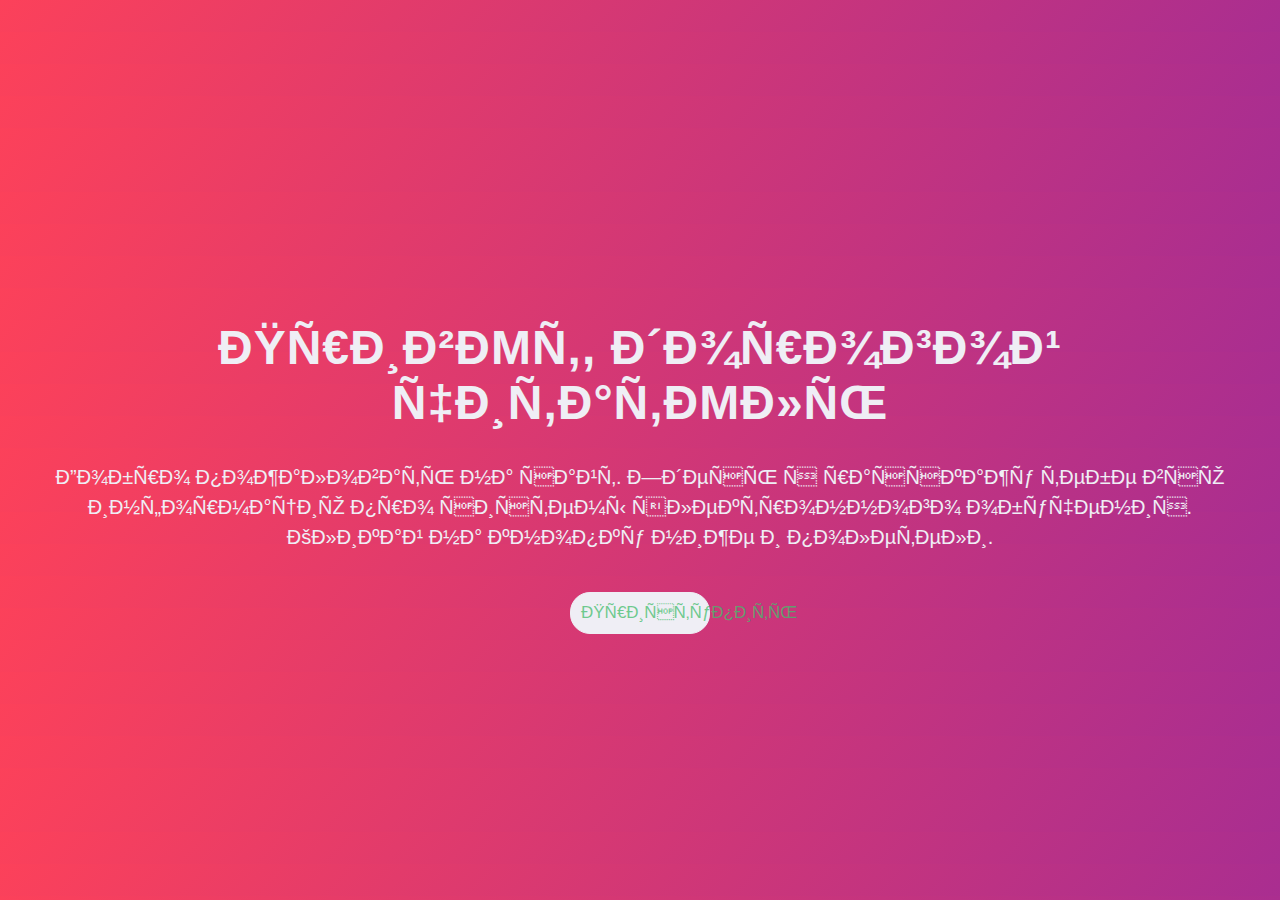
<file: index.html>
<!DOCTYPE html>
<html>
   <head>
         <meta charset="uft-8">  
         <title> Наиболее востребованные системы электронного образования. </title>
         <link rel="shortcut icon" href="favicon.png" type="image/png">

      <link rel="stylesheet" href="style.css">
   </head>
   <body>
        

         <div class="container-fluid">
            <div class="cube"></div>
            <div class="cube"></div>
            <div class="cube"></div>
            <div class="cube"></div>
            <div class="cube"></div>
        </div>
        <header>
         <section class="header-content">
         <h1>Привет, дорогой читатель</h1>
        <p>Добро пожаловать на сайт. Здесь я расскажу тебе всю информацию про системы электронного обучения.<br> Кликай на кнопку ниже и полетели. </p>
       <button> <a href = "promeg.html"; class="a1">  Приступить </a> </buttion>
      </section>
      </header>
   </body>
</html>
</file>
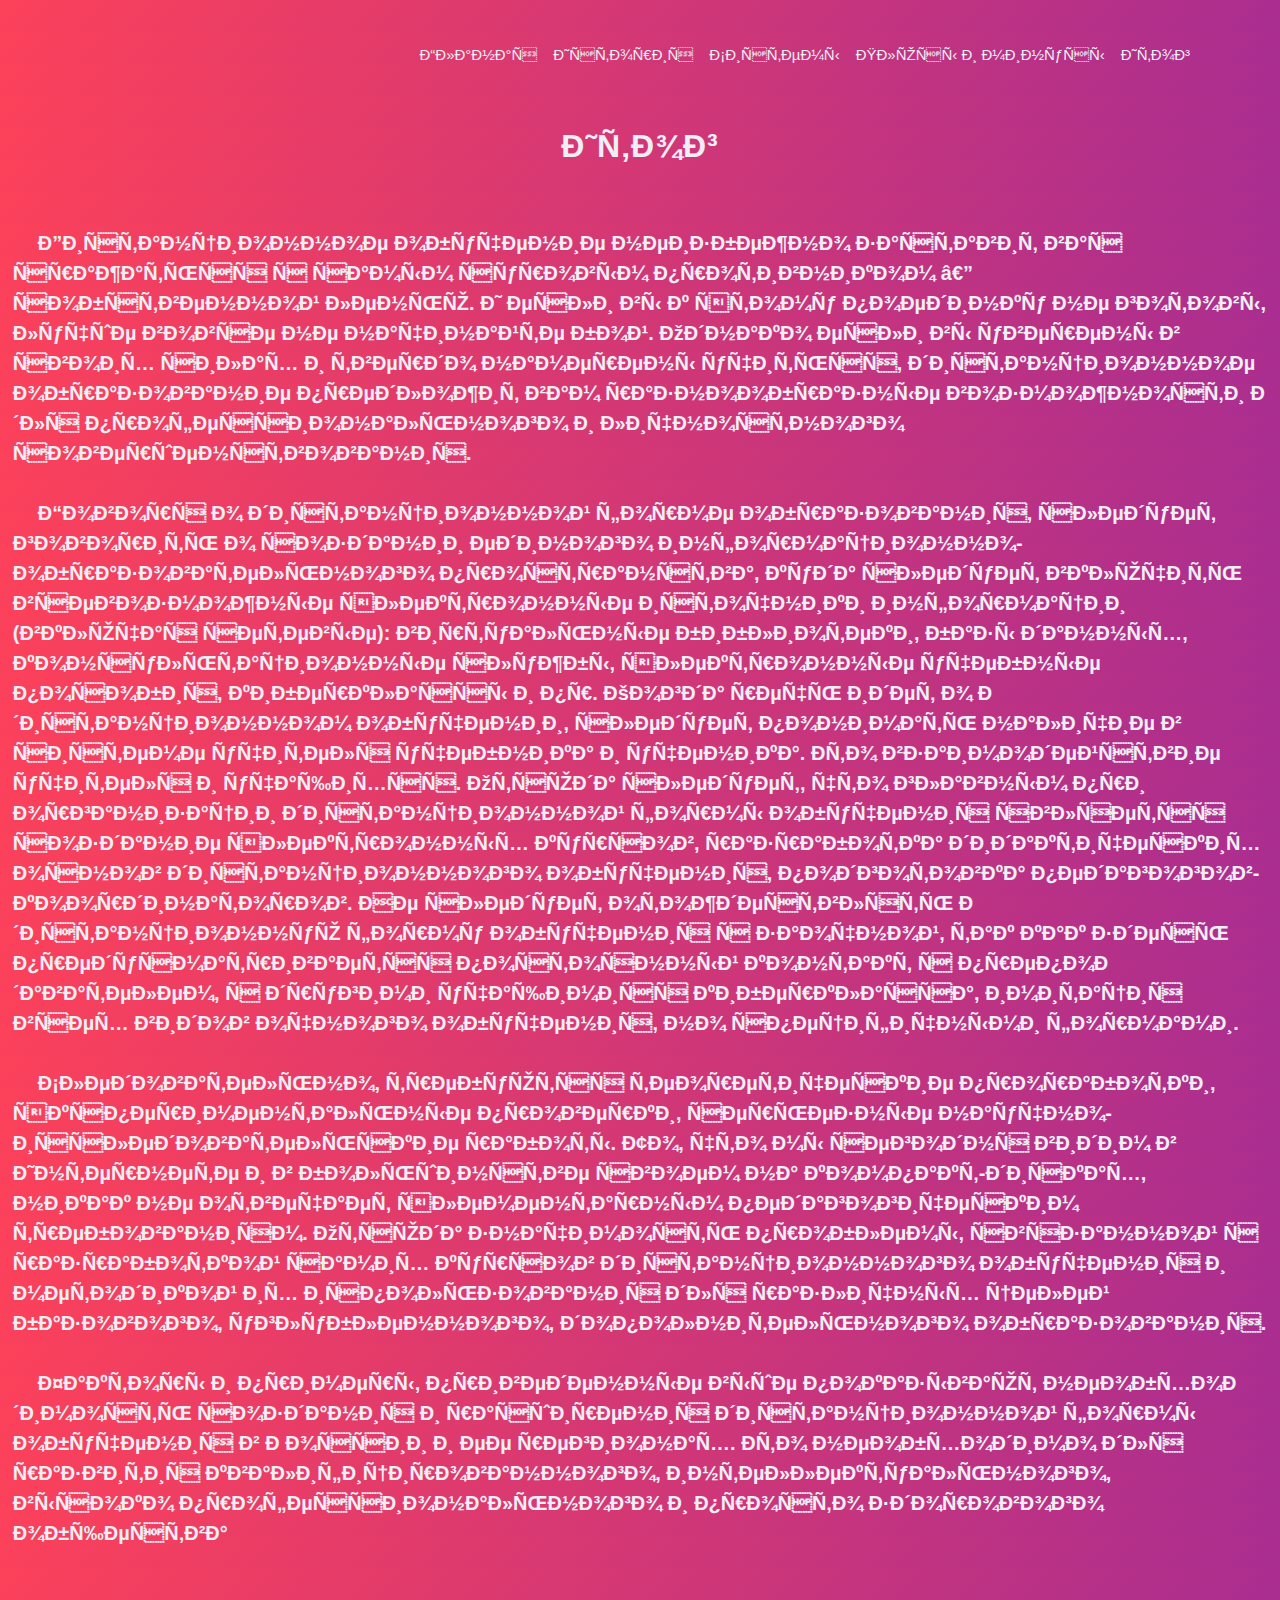
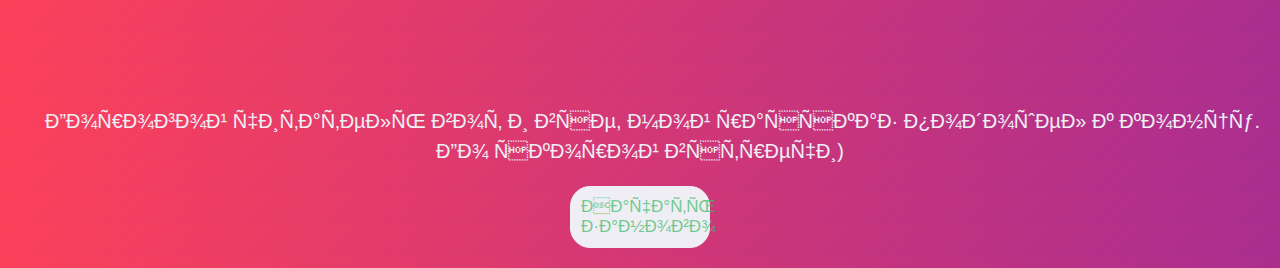
<file: itog.html>
<!DOCTYPE html>
<html>
   <head>
         <meta charset="uft-8">  
         <title> Наиболее востребованные системы электронного образования. </title>
         <link rel="shortcut icon" href="favicon.png" type="image/png">

      <link rel="stylesheet" href="style.css">
   </head>
   <body>
        

         <div class="container-fluid">
            <div class="cube"></div>
            <div class="cube"></div>
            <div class="cube"></div>
            <div class="cube"></div>
            <div class="cube"></div>
        </div>
        <header>
             <nav>
         <ul>
           <li><a href="index.html">Гланая</a></li>
            <li><a href="history.html">История</a></li>
            <li><a href="system.html">Системы</a></li>
            <li><a href="plus.html">Плюсы и минусы</a></li>
            <li><a href="itog.html">Итог</a></li>
         </ul>
       </nav>
         </p>
        </div>
        <section class="header-content1">
        <h2> Итог </h2>
        <br>
        <h3> 
         <p>
        Дистанционное обучение неизбежно заставит вас сражаться с самым суровым противником — собственной ленью. И если вы к этому поединку не готовы, лучше вовсе не начинайте бой. Однако если вы уверены в своих силах и твердо намерены учиться, дистанционное образование предложит вам разнообразные возможности для профессионального и личностного совершенствования.<br><br>
     </p>
     <p>
      Говоря о дистанционной форме образования, следует говорить о создании единого информационно-образовательного пространства, куда следует включить всевозможные электронные источники информации (включая сетевые): виртуальные библиотеки, базы данных, консультационные службы, электронные учебные пособия, киберклассы и пр. Когда речь идет о дистанционном обучении, следует понимать наличие в системе учителя учебника и ученика. Это взаимодействие учителя и учащихся. Отсюда следует, что главным при организации дистанционной формы обучения является создание электронных курсов, разработка дидактических основ дистанционного обучения, подготовка педагогов-координаторов. Не следует отождествлять дистанционную форму обучения с заочной, так как здесь предусматривается постоянный контакт с преподавателем, с другими учащимися киберкласса, имитация всех видов очного обучения, но специфичными формами.<br><br>
     </p>
     <p>
      Следовательно, требуются теоретические проработки, экспериментальные проверки, серьезные научно-исследовательские работы. То, что мы сегодня видим в Интернете и в большинстве своем на компакт-дисках, никак не отвечает элементарным педагогическим требованиям. Отсюда значимость проблемы, связанной с разработкой самих курсов дистанционного обучения и методикой их использования для различных целей базового, углубленного, дополнительного образования.<br><br>
     </p>
     <p>
      Факторы и примеры, приведенные выше показывают необходимость создания и расширения дистанционной формы обучения в России и ее регионах. Это необходимо для развития квалифицированного, интеллектуального, высоко профессионального и просто здорового общества<br><br>
        </p>
       </h3>
      
      </section>  
      <section class="header-content2">     
      <p> Дорогой читатель вот и все, мой рассказ подошел к концу.<br> До скорой встречи) </p>
       <button> <a href = "index.html"; class="a1">  Начать заново </a> </buttion>
         </section>  
      </header>
   </body>
</html>
</file>
<file: style.css>
body {
  font-family: 'Josefin Sans', sans-serif;
  box-sizing: border-box;
  background: linear-gradient(132deg, #FC415A, #591BC5, #212335);
  background-size: 400% 400%;
  animation: gradient 15s ease infinite;

}
.container-fluid{
  height: 100%;
  margin: 0;
  padding: 0;
  width: 100%;
  background: #FFF;
}

.cube {
  position: absolute;
  top: 80vh;
  left: 45vw;
  width: 10px;
  height: 10px;
  border: solid 1px #D7D4E4;
  transform-origin: top left;
  transform: scale(0) rotate(0deg) translate(-50%, -50%);
  animation: cube 12s ease-in forwards infinite;
}
.cube:nth-child(2n) {
  border-color: #FFF ;
}
.cube:nth-child(2) {
  animation-delay: 2s;
  left: 25vw;
  top: 40vh;
}
.cube:nth-child(3) {
  animation-delay: 4s;
  left: 75vw;
  top: 50vh;
}
.cube:nth-child(4) {
  animation-delay: 6s;
  left: 90vw;
  top: 10vh;
}
.cube:nth-child(5) {
  animation-delay: 8s;
  left: 10vw;
  top: 85vh;
}
.cube:nth-child(6) {
  animation-delay: 10s;
  left: 50vw;
  top: 10vh;
}

header{
  position: absolute;
  top:0%;
  left: 0%;
  width:100%;
  margin: 0;
  padding: 0;
}

nav{
  color: #FFF;
  float: right;
  margin:30px 90px;
}
nav ul{
  list-style: none;
}
nav ul li {
  float: left;
  transition: .3s;
}
nav ul li a{
  text-decoration: none;
  color: #EFEEF5;
  transition: .5;
  font-size: 15px;
  margin-left:16px;
}
nav ul li:hover a{
  text-decoration: none;
  color: #6a0d78d6;
}
nav ul li:hover{
  height: 45px;
  padding-top: 30px;
  margin-top: -30px;
 background: #EFEEF5;
  text-decoration: none;
  transform: skew(15deg);
}

.header-content {
  margin-top:25%;
  text-align: center;
  color:  #EFEEF5;
}
.header-content2 {
  margin-top:10%;
  text-align: center;
  color:  #EFEEF5;
}
.header-content h1{
  text-transform: uppercase;
  font-size: 3em;
  letter-spacing: 1px;
}
.header-content p {
  font-size: 20px;
  line-height: 1.5;
  margin: 20px auto;
}
.header-content1 h2{
  text-decoration: none;
  font-size: 2em;
  letter-spacing: 1px;

}
.header-content1{
  margin-top:10%;
  text-align: center;
  color:  #EFEEF5;
}
.header-content1 p {
  font-size: 20px;
  line-height: 1.5;
  margin:  auto;
  text-align: left;
  text-indent: 25px;
  width: 98%
 }
.header-content button{
  width: 140px;
  margin:20px 10px;
  color: #EFEEF5;
  font-size: 17px;
  border:1px solid #EFEEF5;
  font-weight: 500;
  background: #EFEEF5;
  border-radius: 20px;
  padding: 10px;
  cursor:pointer;
  transition: .3s;
}
.header-content2 button{
  width: 140px;
  margin:20px 10px;
  color: #EFEEF5;
  font-size: 17px;
  border:1px solid #EFEEF5;
  font-weight: 500;
  background: #EFEEF5;
  border-radius: 20px;
  padding: 10px;
  cursor:pointer;
  transition: .3s;

}
.header-content button :hover{
  border-radius: 0;
}
.header-content2 button :hover{
  border-radius: 0;
}
.header-content2 p {
  font-size: 20px;
  line-height: 1.5;
  margin:  auto;
  text-align: center;
  text-indent: 25px;
  width: 98%
 }

@keyframes Gradient {
  0% {
    background-position: 0% 50%;
  }
  50% {
    background-position: 100% 50%;
  }
  100% {
    background-position: 0% 50%;
  }
}
@keyframes cube {
  from {
    transform: scale(0) rotate(0deg) translate(-50%, -50%);
    opacity: 1;
  }
  to {
    transform: scale(20) rotate(960deg) translate(-50%, -50%);
    opacity: 0;
  }
}

.a1{
  color: #44bd6cc1;
  text-decoration: none;
}

 .m{
  margin: 0 auto;
  width: 15%;
  align: "top";
}
.mm{
  margin: 0 auto;
  width: 45%;
  text-align: center;


}
.a5 {
  font-size: 20px;
  line-height: 1.5;
  margin:  auto;
  text-indent: 25px;
  width: 98%;
  text-align: center;
  color:  #c2d930e4;
}
.a6{
  font-size: 30px;
  line-height: 1.5;
  margin:  auto;
  text-indent: 25px;
  width: 98%;
  text-align: center;
  color:  #3cdecbe4;
}
.a7{
  font-size: 25px;
  line-height: 1.5;
  margin:  auto;
  text-indent: 25px;
  width: 98%;
  text-align: left;
  color:  #52099ce4;
}
</file>
